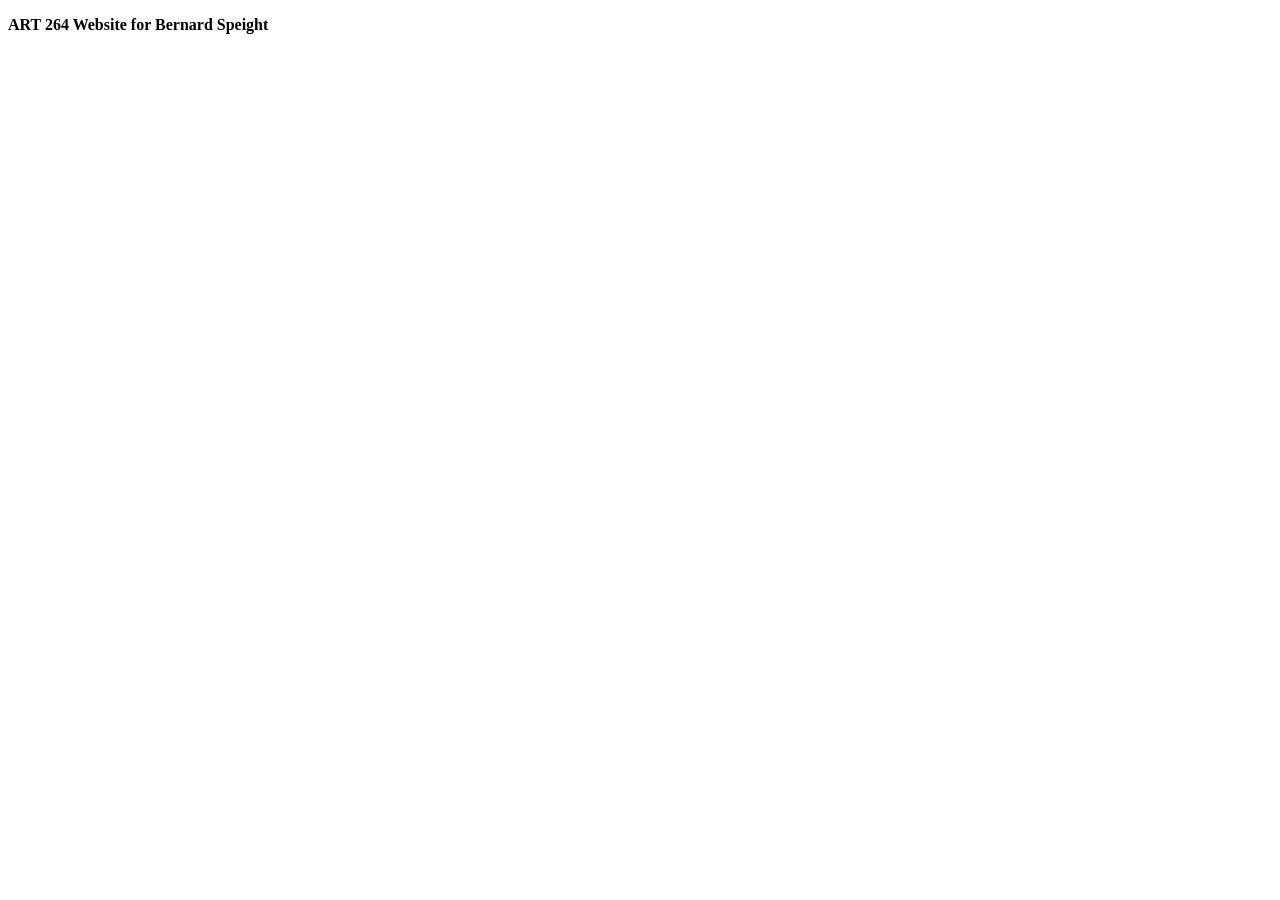
<file: Art 264 1.0/index.html>
<!doctype html>
<html>
<head>
<meta charset="utf-8">
<title>Calvin Speight</title>
<link rel="stylesheet" href="style.css">
</head>
<body>
<p><strong>ART 264 Website for Bernard Speight</strong></p>

</body>
</html>
</file>
<file: Art 264 1.0/style.css>
@charset "utf-8";
/* CSS Document */
</file>
